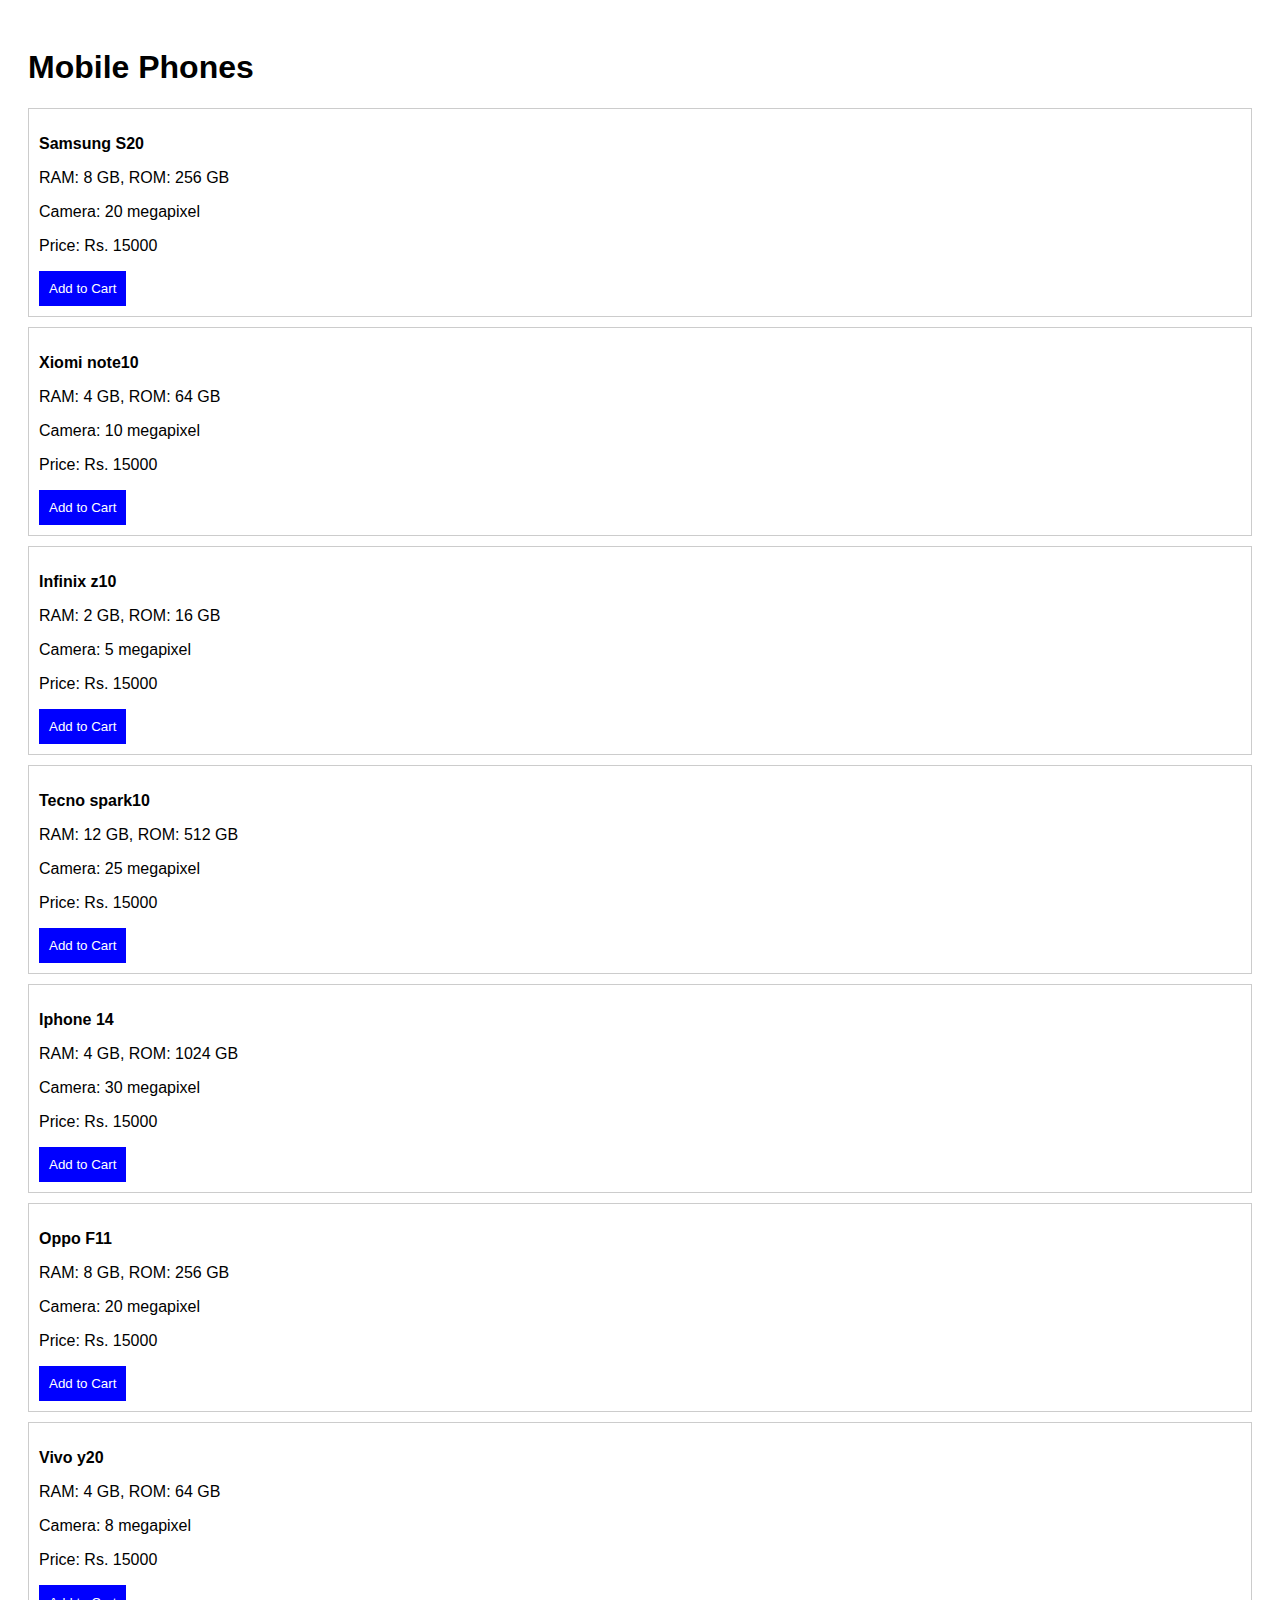
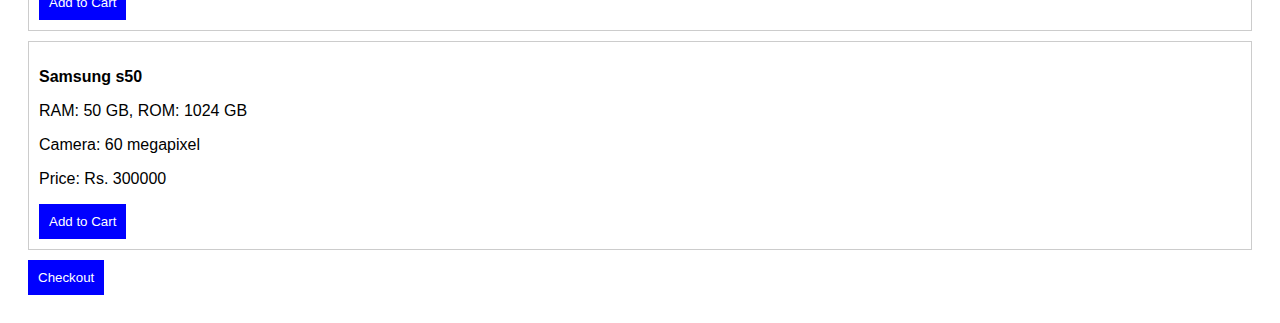
<file: index.html>
<!DOCTYPE html>
<html lang="en">
<head>
    <meta charset="UTF-8">
    <meta name="viewport" content="width=device-width, initial-scale=1.0">
    <title>Mobile Shop</title>
    <link rel="stylesheet" href="styles.css">
</head>
<body>
    <h1>Mobile Phones</h1>
    <div id="mobile-list"></div>
    <button id="checkout-btn">Checkout</button>

    <script src="js.js"></script>
</body>
</html>
</file>
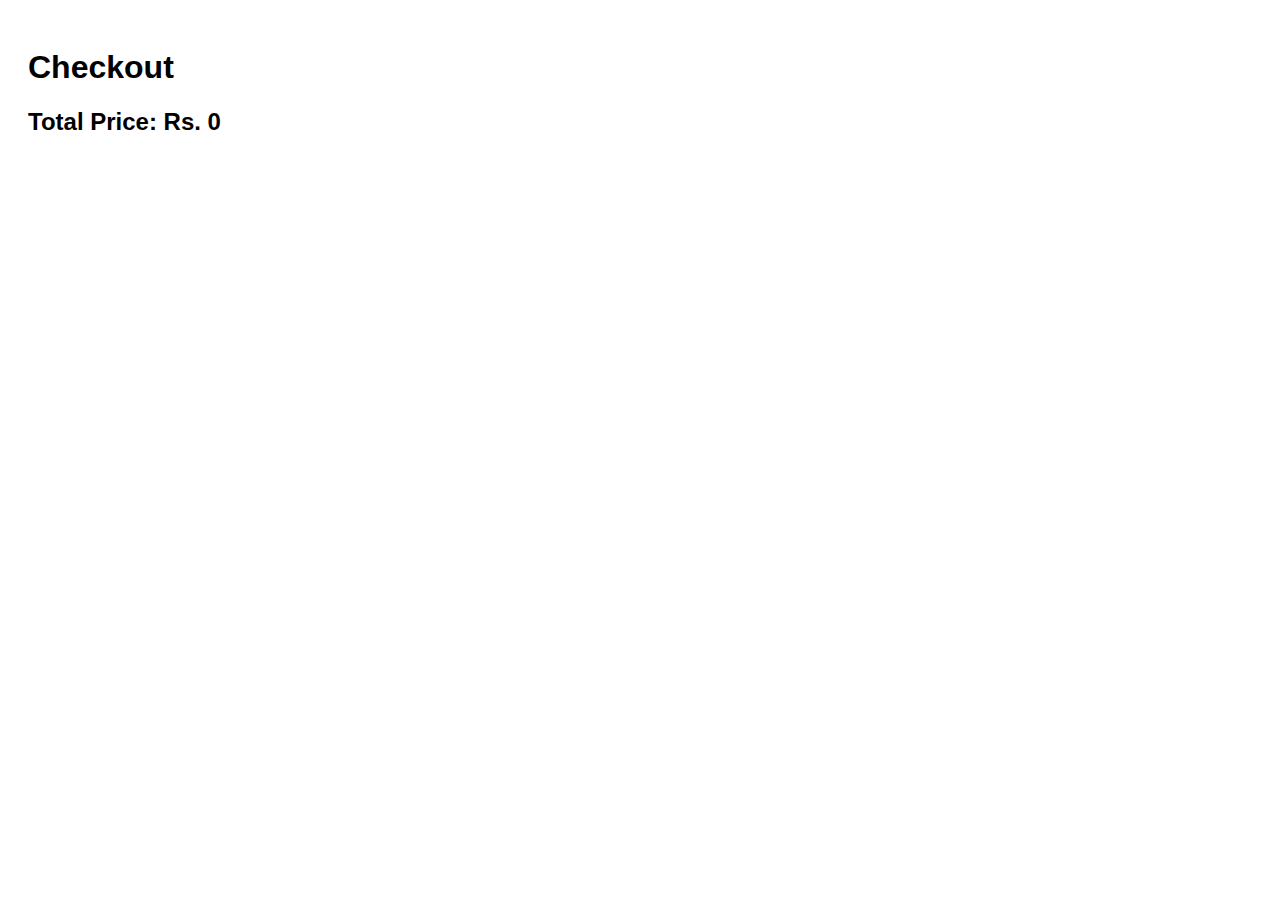
<file: checkout.html>
<!DOCTYPE html>
<html lang="en">
<head>
    <meta charset="UTF-8">
    <meta name="viewport" content="width=device-width, initial-scale=1.0">
    <title>Checkout</title>
    <link rel="stylesheet" href="styles.css">
</head>
<body>
    <h1>Checkout</h1>
    <div id="cart-items"></div>
    <h2>Total Price: <span id="total-price"></span></h2>

    <script src="checkout.js"></script>
</body>
</html>
</file>
<file: styles.css>
body {
    font-family: Arial, sans-serif;
    padding: 20px;
}

#mobile-list div {
    border: 1px solid #ccc;
    padding: 10px;
    margin: 10px 0;
}

button {
    padding: 10px;
    background-color: blue;
    color: white;
    border: none;
    cursor: pointer;
}
</file>
